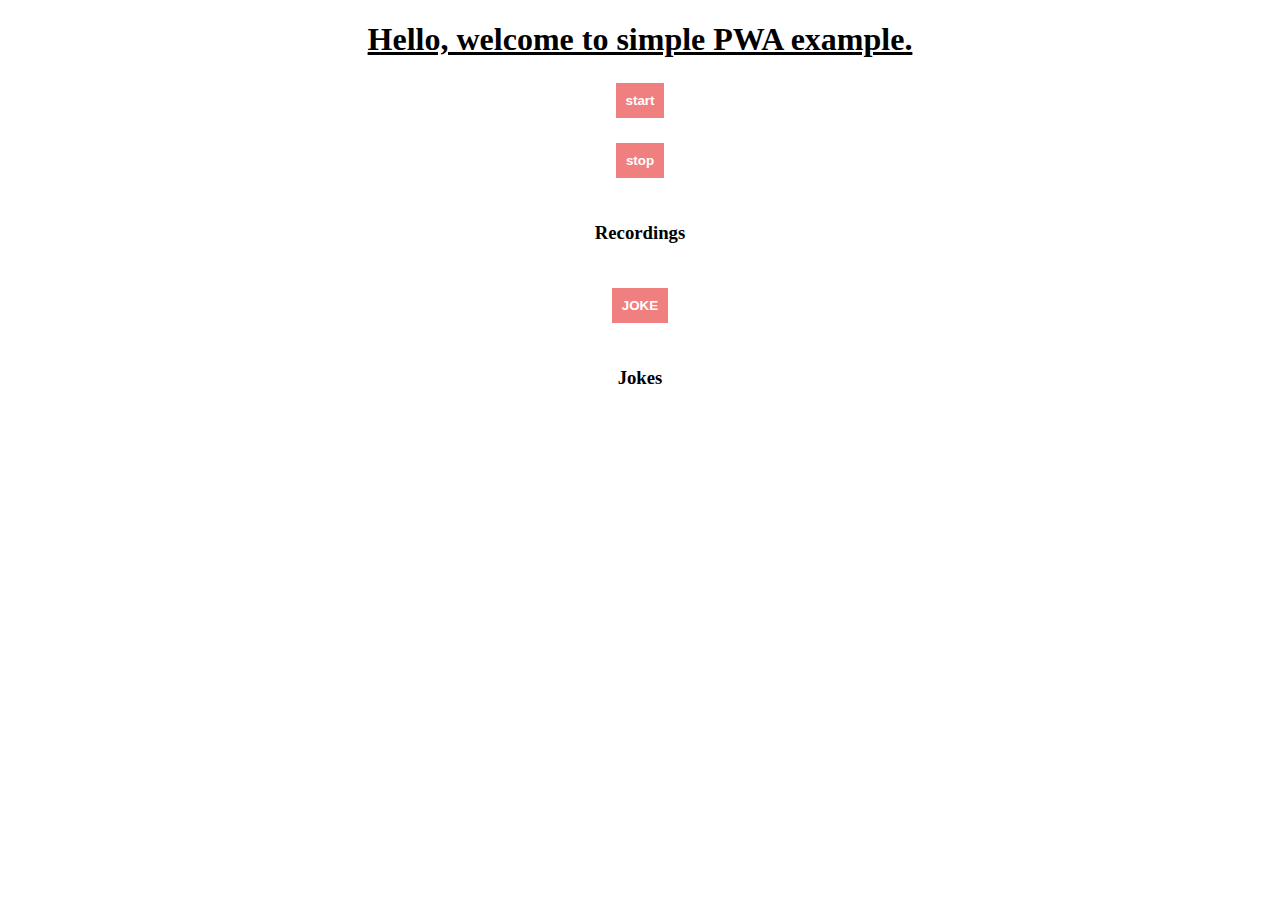
<file: index.html>
<!DOCTYPE html>
<html lang="en">
  <head>
    <meta charset="UTF-8" />
    <meta name="theme-color" content="green" />
    <meta name="viewport" content="width=device-width, initial-scale=1" />
    <title>Simple PWA</title>

    <link rel="icon" type="image/x-icon" href="favicon.ico" />
    <link rel="apple-touch-icon" href="assets/icons/original.png" />
    <link rel="manifest" href="manifest.json" />
    <link rel="stylesheet" href="style.css" />
  </head>

  <body>
    <div class="container">
      <div class="leftCont">
        <h1>Hello, welcome to simple PWA example.</h1>
        <div class="btnCont">
          <button class="btn center" id="startRecord">start</button>
        </div>
        <div class="btnCont">
          <button class="btn center" id="stopRecord">stop</button>
        </div>
        <div id="audioclips" class="container pad"><h3>Recordings</h3></div>
        <div><button class="btn" id="getJokeBtn">JOKE</button></div>
        <div class="jokes container pad" id="jokes"><h3>Jokes</h3></div>
      </div>
    </div>

    <script>
      Notification.requestPermission();
      if ("serviceWorker" in navigator) {
        navigator.serviceWorker
          .register("./sw.js")
          .then((res) => console.log("SW registered!", res))
          .catch((err) => console.log("SW registration problem!, ", err));

        document
          .getElementById("getJokeBtn")
          .addEventListener("click", async function () {
            console.log("joking....");
            if (navigator.onLine) {
              await fetch("https://official-joke-api.appspot.com/jokes/random")
                .then((res) => {
                  console.log(res.status);
                  return res.json();
                })
                .then((data) => {
                  const qes = document.createElement("p");
                  const punch = document.createElement("p");
                  qes.innerText = data["setup"];
                  punch.innerText = data["punchline"];

                  const jks = document.getElementById("jokes");

                  jks.appendChild(qes);
                  jks.appendChild(punch);
                  jks.appendChild(document.createElement("hr"));

                  //console.log(data["setup"]);
                  //console.log(data["punchline"]);
                })
                .catch((e) => {
                  console.log(e);
                  navigator.serviceWorker.ready.then((swReg) => {
                    return swReg.sync.register("fetchJoke");
                  });
                });
            } else {
              navigator.serviceWorker.ready.then((swReg) => {
                return swReg.sync.register("fetchJoke");
              });
            }
          });
      }

      let recording;
      let chunks = [];
      let mediaRecorder;
      let stream;
      let isRecActive = false;

      document
        .getElementById("startRecord")
        .addEventListener("click", async function () {
          if (isRecActive) {
            console.log("Recording in progress!");
            return;
          }
          isRecActive = true;
          console.log("Recording started...");
          if (!mediaRecorder) {
            if (!navigator.mediaDevices || !MediaRecorder) {
              console.log("Recording not supported");
              return;
            }
            stream = await navigator.mediaDevices.getUserMedia({
              audio: true,
              video: false,
            });
            mediaRecorder = new MediaRecorder(stream);
            mediaRecorder.addEventListener("dataavailable", (e) => {
              chunks.push(e.data);
            });
            mediaRecorder.addEventListener("stop", () => {
              recording = new Blob(chunks);
              chunks = [];
              let blobURL = URL.createObjectURL(recording);
              console.log("Blob URL: " + blobURL);

              const audio = document.createElement("audio");
              audio.setAttribute("controls", "");
              audio.src = blobURL;

              const adClps = document.getElementById("audioclips");
              // console.log(adClps);
              adClps.appendChild(audio);
              console.log("New recording added!");
            });
          }
          mediaRecorder.start();
        });

      document
        .getElementById("stopRecord")
        .addEventListener("click", function () {
          if (mediaRecorder.state != "inactive") {
            mediaRecorder.stop();
          }
          isRecActive = false;
        });
    </script>
  </body>
</html>
</file>
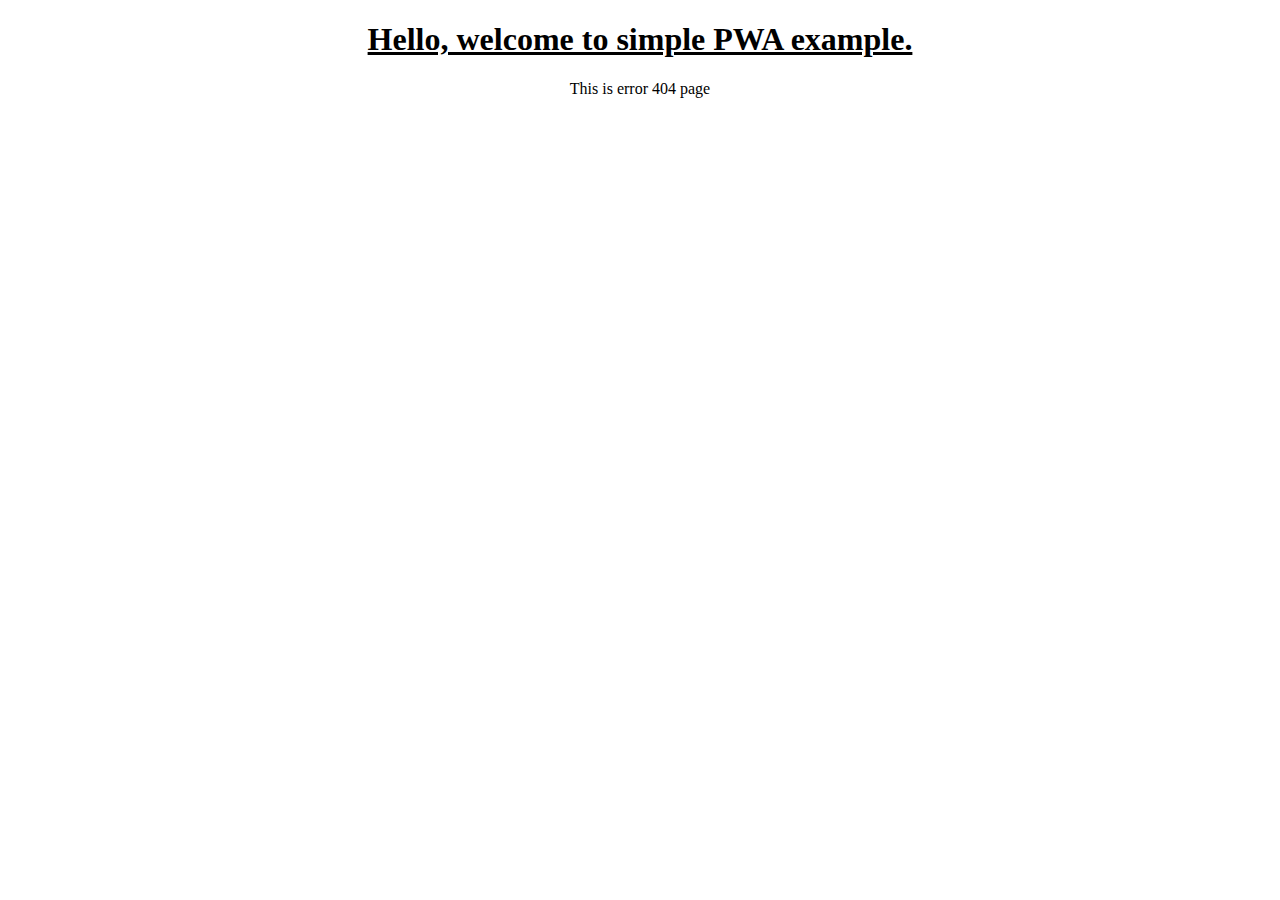
<file: error404.html>
<!DOCTYPE html>
<html lang="en">
  <head>
    <meta charset="UTF-8" />
    <meta name="theme-color" content="green" />
    <meta name="viewport" content="width=device-width, initial-scale=1" />
    <title>Simple PWA</title>

    <link rel="icon" type="image/x-icon" href="favicon.ico" />
    <link rel="apple-touch-icon" href="assets/icons/original.png" />
    <link rel="manifest" href="manifest.json" />
    <link rel="stylesheet" href="style.css" />

  
  </head>

  <body>
    <div class="container">
      <div class="leftCont">
        <h1>Hello, welcome to simple PWA example.</h1>
        This is error 404 page
        </div>
  </body>
</html>
</file>
<file: style.css>
.center {
    text-align: center;
}

.btn {
    color: white;
    background-color: lightcoral;
    border: none;
    padding: 10px;
    font-weight: 600;
}

.btnCont {
    margin-top: 25px;
}

.container {
    margin: 10px;
}

.leftCont {
    text-align: center;
}

h1 {
    text-decoration: underline;
}

.pad{
    padding: 15px;
}
</file>
